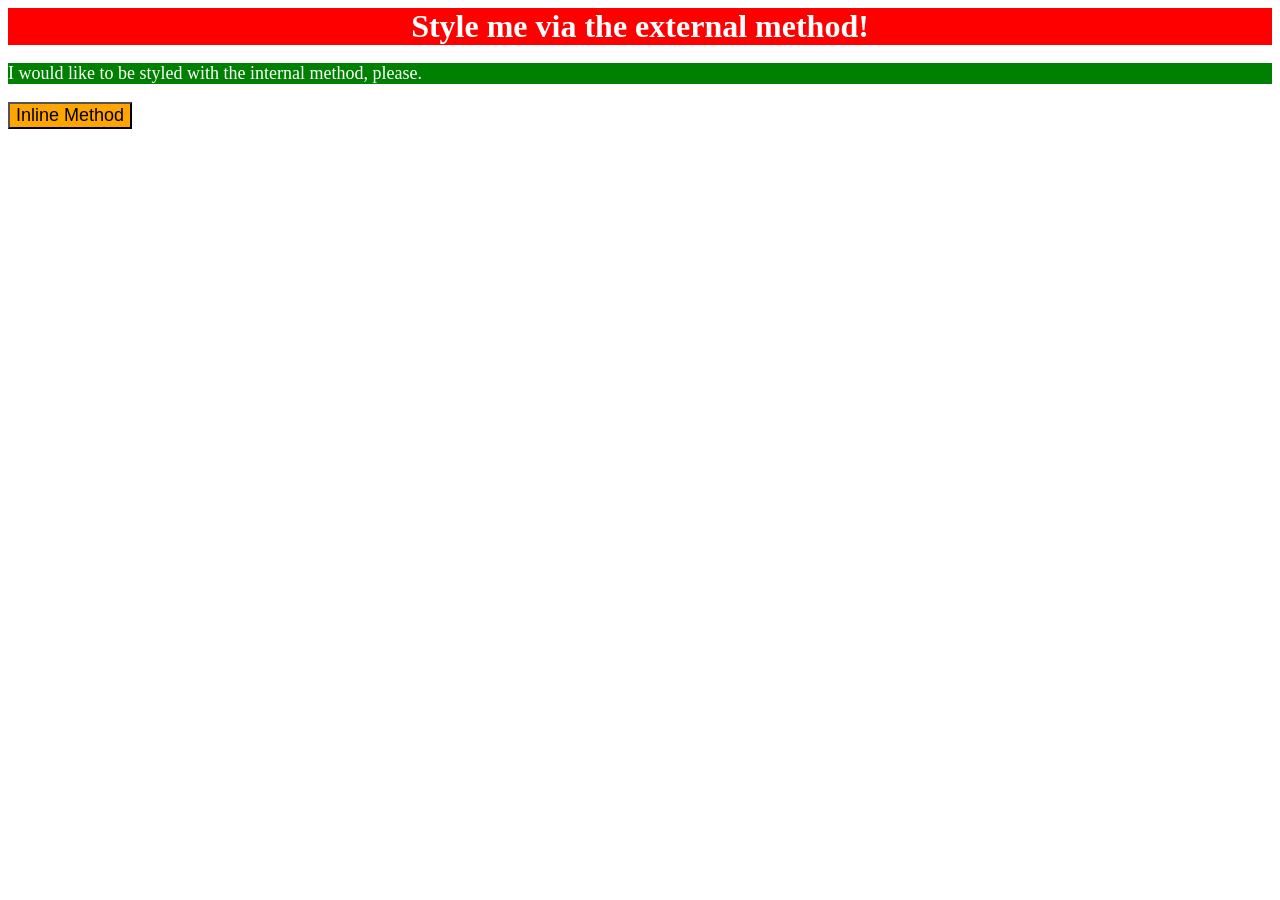
<file: foundations/intro-to-css/01-css-methods/index.html>
<!DOCTYPE html>
<html lang="en">
  <head>
    <meta charset="UTF-8">
    <meta http-equiv="X-UA-Compatible" content="IE=edge">
    <meta name="viewport" content="width=device-width, initial-scale=1.0">
    <link rel = "stylesheet" href = "styles.css">
    <title>Methods for Adding CSS</title>
    <style>
      p {
        background-color:green;
        color:white;
        font-size:18px;
      }
    </style>
  </head>
  <body>
    <div>Style me via the external method!</div>
    <p>I would like to be styled with the internal method, please.</p>
    <button style = "background-color:orange; font-size:18px;">Inline Method</button>
  </body>
</html>
</file>
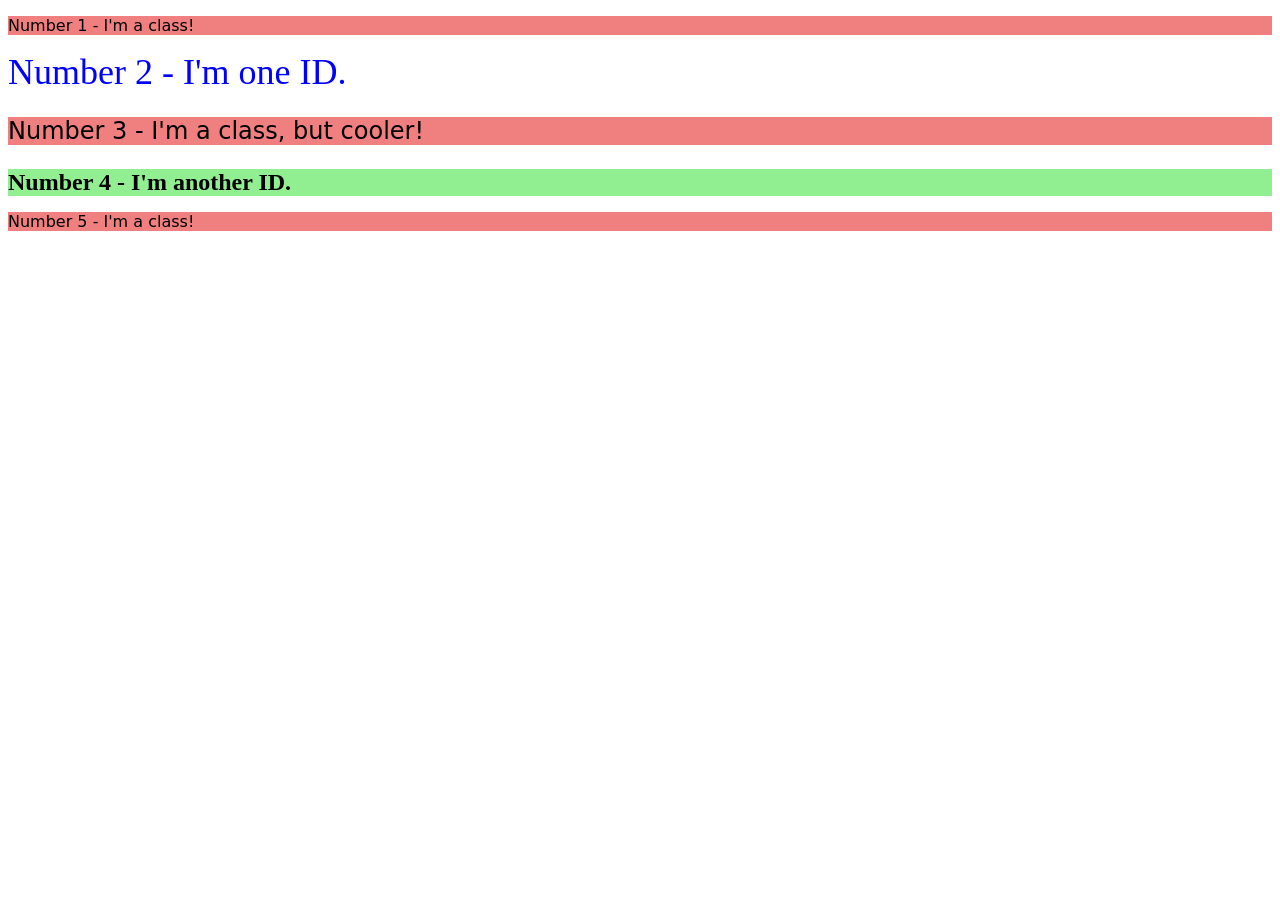
<file: foundations/intro-to-css/02-class-id-selectors/index.html>
<!DOCTYPE html>
<html lang="en">
  <head>
    <meta charset="UTF-8">
    <meta http-equiv="X-UA-Compatible" content="IE=edge">
    <meta name="viewport" content="width=device-width, initial-scale=1.0">
    <title>Class and ID Selectors</title>
    <link rel="stylesheet" href="style.css">
  </head>
  <body>
    <p class = "odd">Number 1 - I'm a class!</p>
    <div id = "div1">Number 2 - I'm one ID.</div>
    <p class = "odd size">Number 3 - I'm a class, but cooler!</p>
    <div id = "div2">Number 4 - I'm another ID.</div>
    <p class = "odd">Number 5 - I'm a class!</p>
  </body>
</html>
</file>
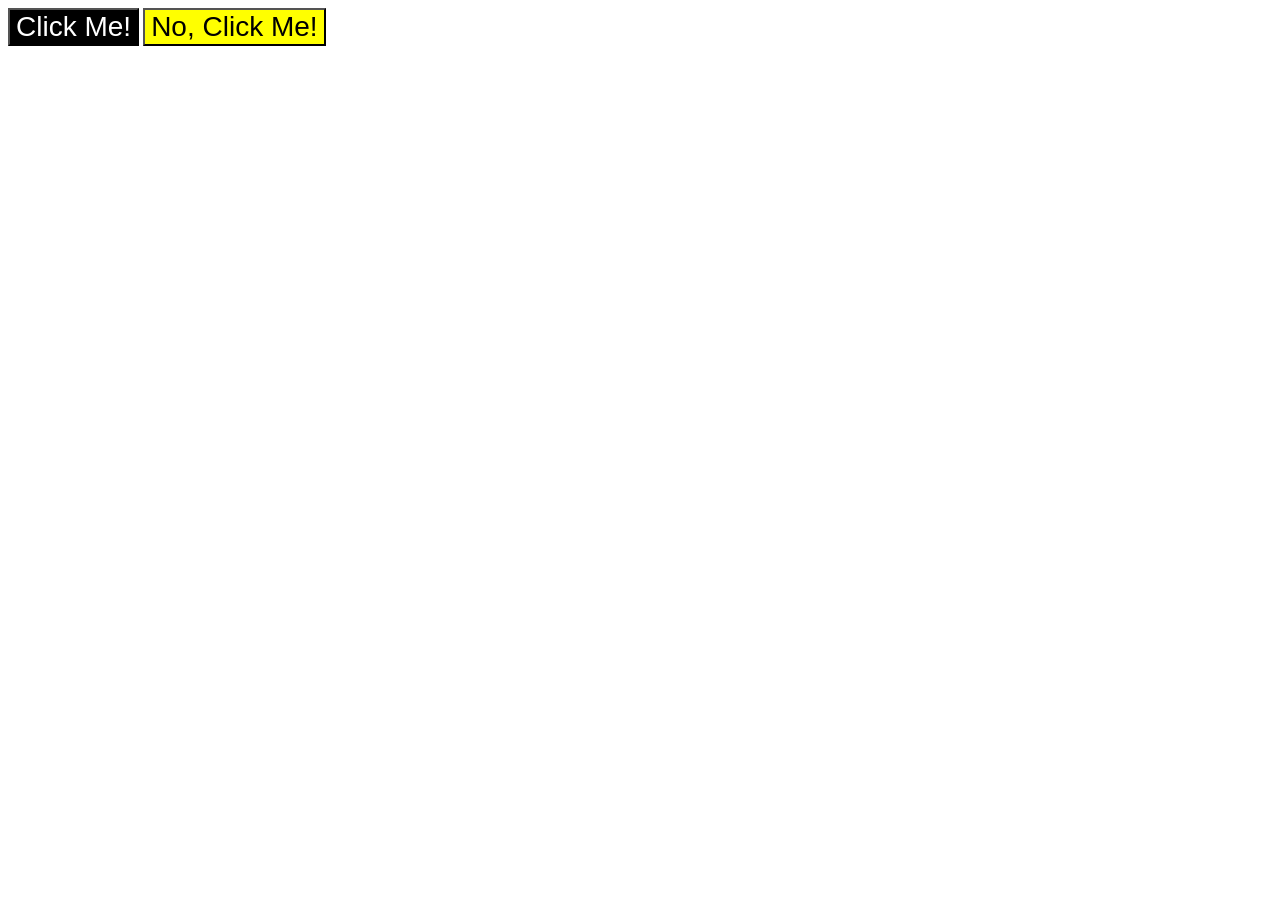
<file: foundations/intro-to-css/03-grouping-selectors/index.html>
<!DOCTYPE html>
<html lang="en">
  <head>
    <meta charset="UTF-8">
    <meta http-equiv="X-UA-Compatible" content="IE=edge">
    <meta name="viewport" content="width=device-width, initial-scale=1.0">
    <title>Grouping Selectors</title>
    <link rel="stylesheet" href="style.css">
  </head>
  <body>
    <button class = "button1">Click Me!</button>
    <button class = "button2">No, Click Me!</button>
  </body>
</html>
</file>
<file: foundations/intro-to-css/01-css-methods/styles.css>
div {
    background-color:red;
    color:white;
    font-size:32px;
    text-align:center;
    font-weight:bold;
}
</file>
<file: foundations/intro-to-css/02-class-id-selectors/style.css>
/* Add CSS Styling */
.odd {
    background-color: #f08080;
    font-family: Verdana, "DejaVu Sans", sans-serif;
}

#div1 {
    color:rgb(0, 0, 255);
    font-size:36px;
}

.size {
    font-size: 24px;
}

#div2 {
    background-color: hsl(120, 73%, 75%);
    font-size:24px;
    font-weight:bold;
}
</file>
<file: foundations/intro-to-css/03-grouping-selectors/style.css>
/* Add CSS Styling */
.button1 {
    background-color:hsl(0, 0%, 0%);
    color:white;
}

.button2 {
    background-color: yellow;
}

.button1, .button2 {
    font-size:28px;
    font-family: Helvetica, "Times New Roman", sans-serif;
}
</file>
